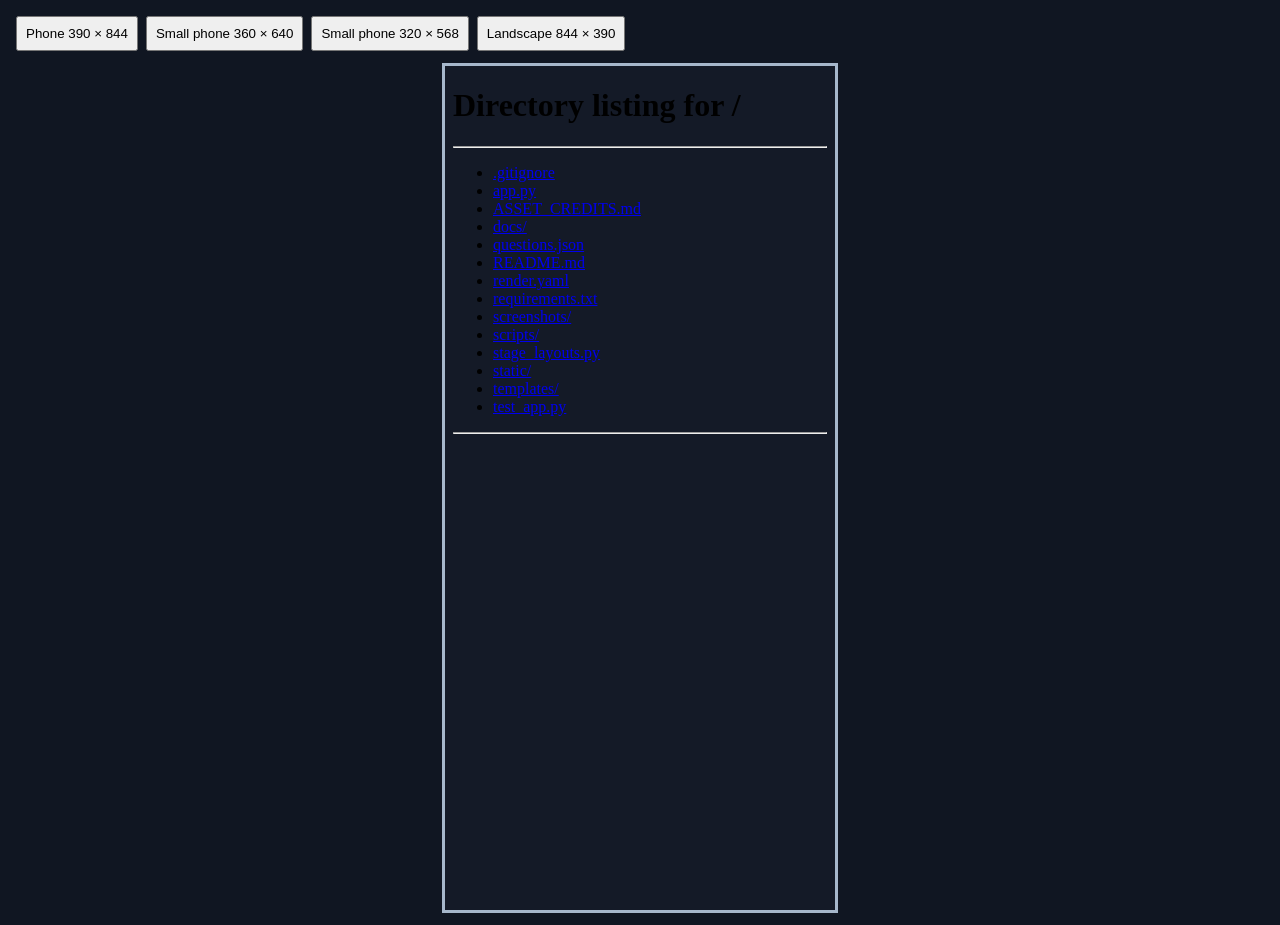
<file: static/mobile-check.html>
<!doctype html><meta charset="utf-8"><meta name="viewport" content="width=device-width,initial-scale=1"><title>Dungeon viewport check</title><style>body{background:#101622;color:#e8d9bb;font:18px monospace;margin:12px}button{padding:8px;margin:4px}iframe{display:block;border:3px solid #a6b7cb;width:390px;height:844px;margin:8px auto;background:#141a27}</style><nav><button onclick="size(390,844)">Phone 390 × 844</button><button onclick="size(360,640)">Small phone 360 × 640</button><button onclick="size(320,568)">Small phone 320 × 568</button><button onclick="size(844,390)">Landscape 844 × 390</button></nav><iframe src="/" title="Game viewport"></iframe><script>function size(w,h){const f=document.querySelector('iframe');f.style.width=w+'px';f.style.height=h+'px';}</script>
</file>
